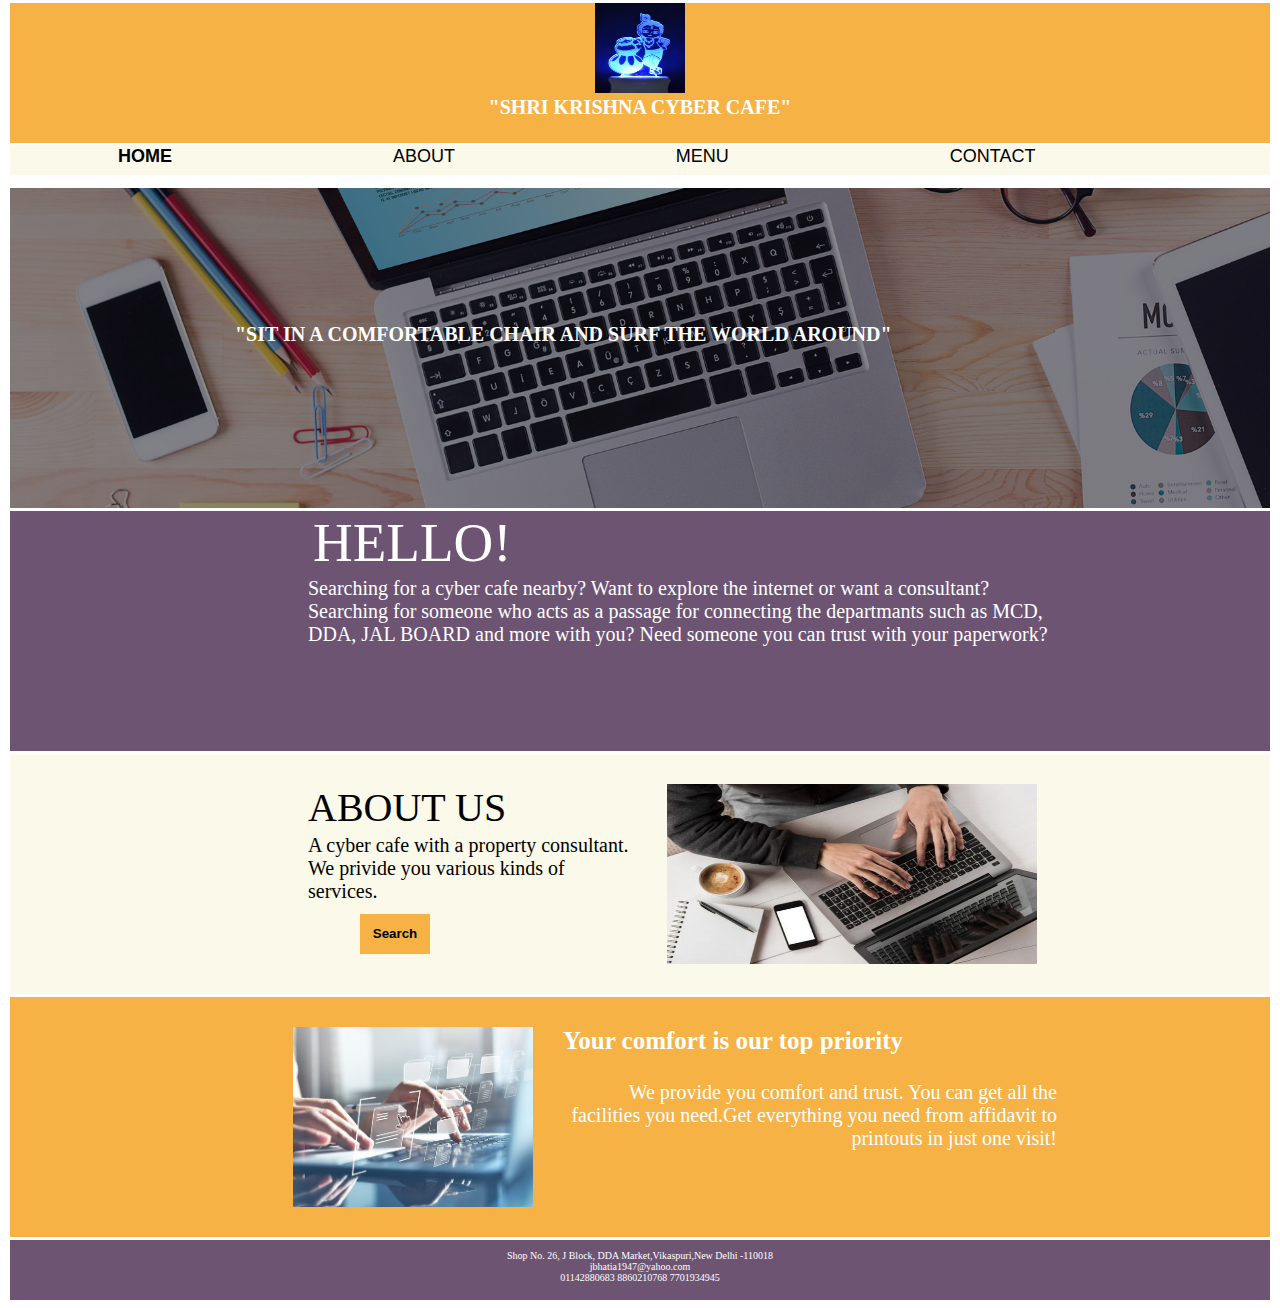
<file: index.html>
<!DOCTYPE html>
<head>
<link type="text/css" rel="stylesheet" href="stylesheet.css">
</head>
<body>

<div id="header1">
<p><img class="image" src="image.jpg" height="90" width="90"></p>
<h2> "SHRI KRISHNA CYBER CAFE"</h2>
</div>

<div id="nav">
<ul>
 <li> <a href="cafe.html"><b>HOME</b></a><li>
 <li> <a href="about.html">ABOUT </a><li>
 <li> <a href="menu.html">MENU</a><li>
 <li> <a href="contact.html">CONTACT</a><li>
</div>

<div id="header">
<h1> "SIT IN A COMFORTABLE CHAIR AND SURF THE WORLD AROUND"</h1>
</div>
<div id="header2">
<p class="hello">HELLO!</p><p class="para1">Searching for a cyber cafe nearby? Want to explore the internet or want a consultant? Searching for someone who acts as a passage for connecting the departmants such as MCD, DDA, JAL BOARD and more with you? Need someone you can trust with your paperwork?</p>
</div>
<div id="header3">
<p><img class="image1" src="image1.jpeg" height="180" width="370"></p>
<p class="about">ABOUT US</p>
<p class="para2"> A cyber cafe with a property consultant. We privide you various kinds of services.</p>
<a href="about.html"><input type="Submit" id="submit" size="45" value="Search"></a>
</div>
<div id="header4">
<p><img class="image2" src="image2.jpeg" height="180" width="240"></p>

<p class="priority">Your comfort is our top priority</p>
<p class="para3"><br> We provide you comfort and trust. You can get all the facilities you need.Get everything you need from affidavit to printouts in just one visit!  </p>
</div>

<div id="header6">
<p class="para5">Shop No. 26, J Block, DDA Market,Vikaspuri,New Delhi -110018 <br> jbhatia1947@yahoo.com <br> 01142880683 8860210768 7701934945 <br></p>
</div>




</body>
</html>
</file>
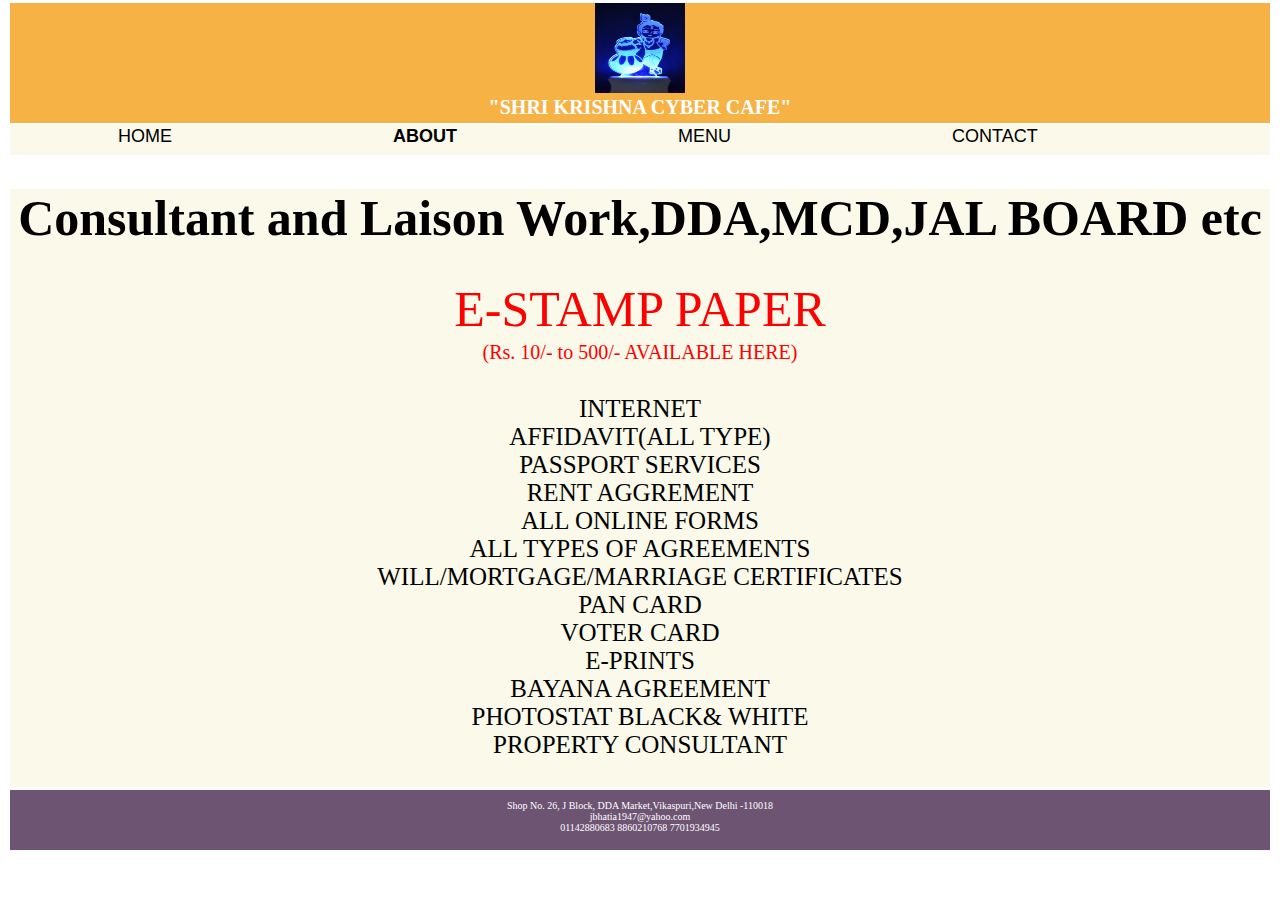
<file: about.html>
<!DOCTYPE html>
<head>
<link type="text/css" rel="stylesheet" href="stylesheet1.css">
</head>
<body>
<div id="header1">
<p><img class="image" src="image.jpg" height="90" width="90"></p>
<h2> "SHRI KRISHNA CYBER CAFE"</h2>
</div>
<div id="nav">
<ul>
 <li> <a href="index.html">HOME</a><li>
 <li> <a href="about.html"><b>ABOUT</b> </a><li>
 <li> <a href="menu.html">MENU</a><li>
 <li> <a href="contact.html">CONTACT</a><li>
</div>
<div id="header">
<h1> Consultant and Laison Work,DDA,MCD,JAL BOARD etc</h1>
<p class="para1">E-STAMP PAPER</p>
<p class="para">(Rs. 10/- to 500/- AVAILABLE HERE)<br></p>
<div id="nav1">
<ul>
 <li> <br>INTERNET<li>
 <li> AFFIDAVIT(ALL TYPE)<li>
 <li> PASSPORT SERVICES<li>
 <li> RENT AGGREMENT<li>
 <li> ALL ONLINE FORMS<li>
 <li> ALL TYPES OF AGREEMENTS<li>
 <li> WILL/MORTGAGE/MARRIAGE CERTIFICATES<li>
 <li> PAN  CARD<li>
 <li> VOTER CARD<li>
 <li> E-PRINTS<li>
 <li> BAYANA AGREEMENT<li>
 <li> PHOTOSTAT BLACK& WHITE<li>
 <li> PROPERTY CONSULTANT<li><br>
</ul>
</div>
</div>
<div id="header6">
<p class="para5">Shop No. 26, J Block, DDA Market,Vikaspuri,New Delhi -110018 <br> jbhatia1947@yahoo.com <br> 01142880683 8860210768 7701934945 <br></p>
</div>




</body>
</html>
</file>
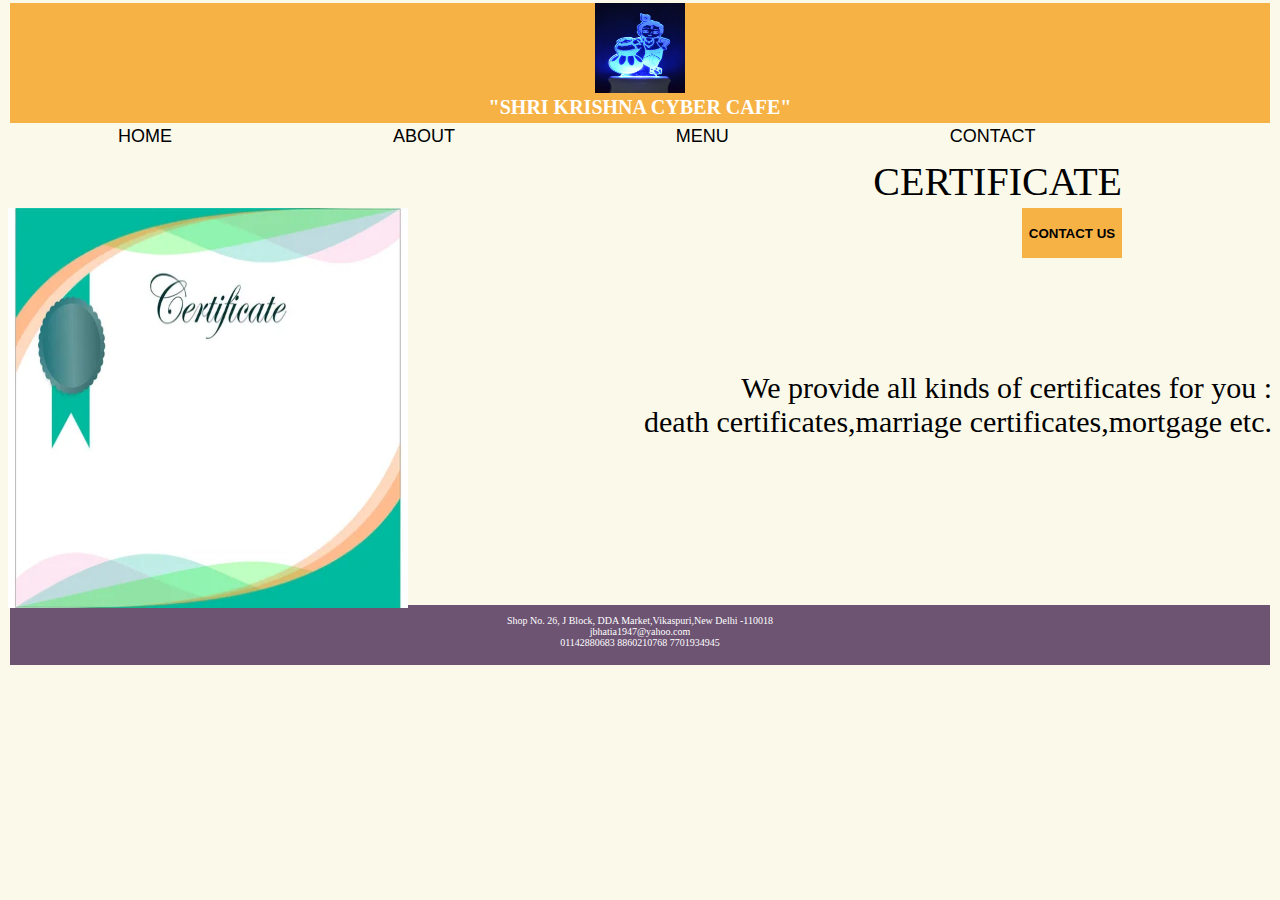
<file: certificate.html>
<!DOCTYPE html>
<head>
<link type="text/css" rel="stylesheet" href="stylesheet5.css">
</head>
<body>

<div id="header1">
<p><img class="image" src="image.jpg" height="90" width="90"></p>
<h2> "SHRI KRISHNA CYBER CAFE"</h2>
</div>

<div id="nav">
<ul>
 <li> <a href="index.html">HOME</a><li>
 <li> <a href="about.html">ABOUT </a><li>
 <li> <a href="menu.html">MENU</a><li>
 <li> <a href="contact.html">CONTACT</a><li>
</div>
<p id="p">CERTIFICATE</p>


<img class="img" src="certificate.jpeg"></a>
<a href="contact.html"><input type="Submit" id="submit" size="45" value="CONTACT US"></a>
<br><br><br><br>
<p id="p1">We provide all kinds of certificates for you :<br>death certificates,marriage certificates,mortgage etc.</p>
<br><br><br><br>


<div id="header6">
<p class="para5">Shop No. 26, J Block, DDA Market,Vikaspuri,New Delhi -110018 <br> jbhatia1947@yahoo.com <br> 01142880683 8860210768 7701934945 <br></p>
</div>

</body>
</file>
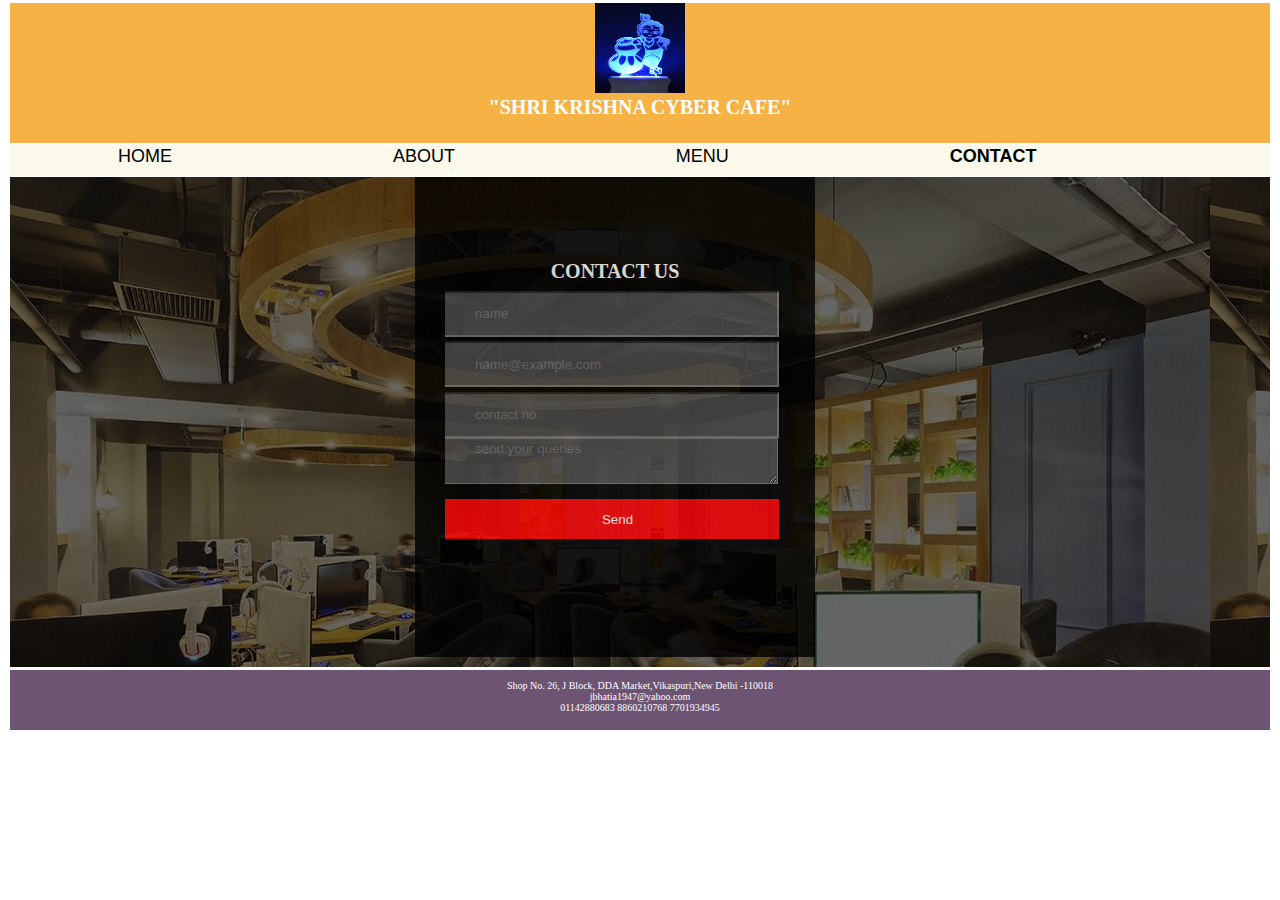
<file: contact.html>
<!DOCTYPE html>
<head>
<link type="text/css" rel="stylesheet" href="stylesheet3.css">
</head>
<body>

<div id="header1">
<p><img class="image" src="image.jpg" height="90" width="90"></p>
<h2> "SHRI KRISHNA CYBER CAFE"</h2>
</div>

<div id="nav">
<ul>
 <li> <a href="index.html">HOME</a><li>
 <li> <a href="about.html">ABOUT </a><li>
 <li> <a href="menu.html">MENU</a><li>
 <li> <a href="contact.html"><b>CONTACT</b></a><li>
</div>
<div id="header7">
<div id="box1">
<br><br><h2>CONTACT US</h2>
<form action="https://api.web3forms.com/submit" method="POST">

    <input type="hidden" name="access_key" value="f686d593-a8ee-40aa-8c53-be43dd53fc3a">

    <input type="text" name="name" id="name" placeholder="name" required>
    <input type="email" id="email"  name="email" placeholder="name@example.com" required>
    <input type="phone number" id="number" min="0" max="10" placeholder="contact no." required><br>
    <textarea name="message" id="name"  placeholder="send your queries" required></textarea>
    <button type="submit"id="submit" value="SEND">Send</button>

</form>


</div>
</div>
<div id="header6">
<p class="para5">Shop No. 26, J Block, DDA Market,Vikaspuri,New Delhi -110018 <br> jbhatia1947@yahoo.com <br> 01142880683 8860210768 7701934945 <br></p>
</div>
</body>
</file>
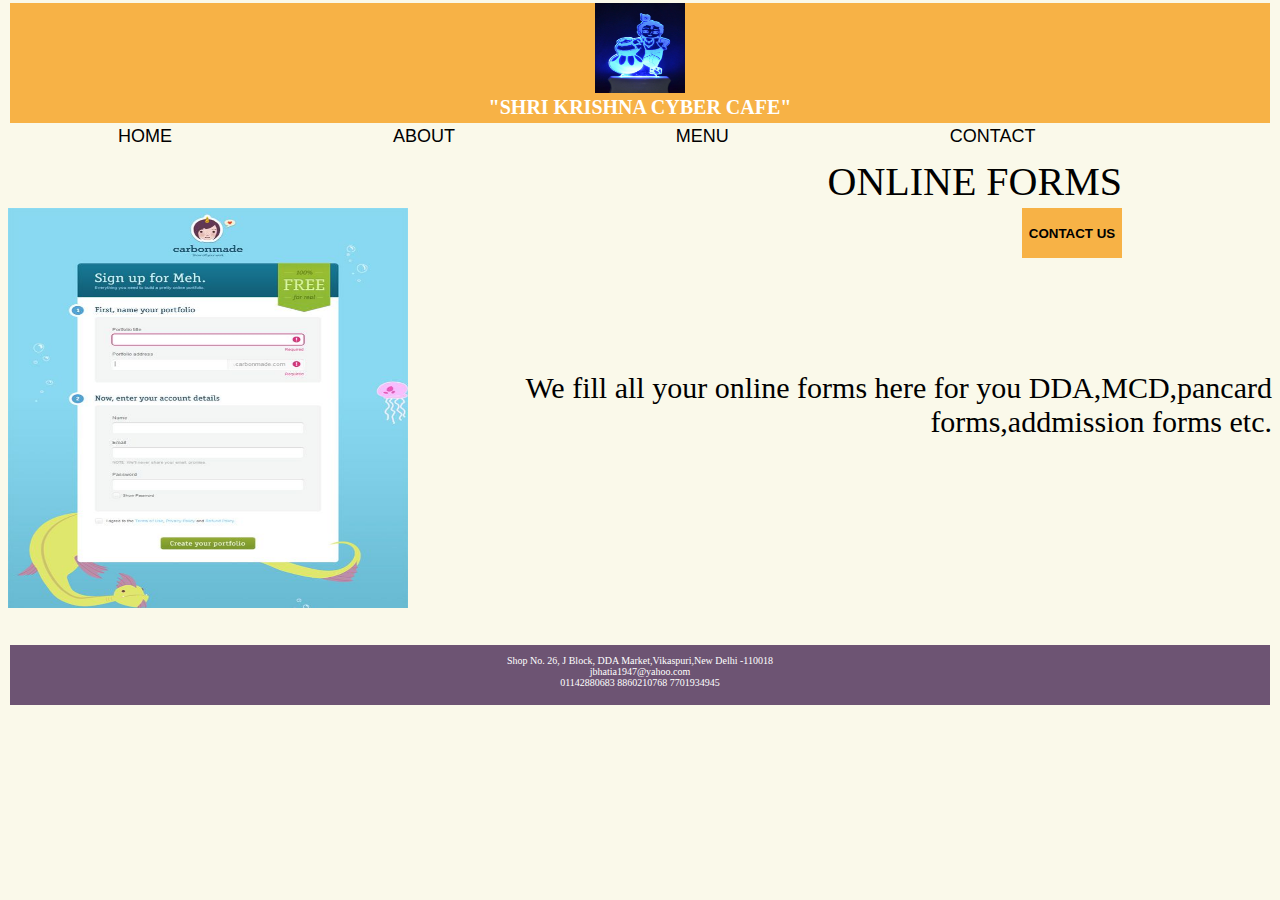
<file: form.html>
<!DOCTYPE html>
<head>
<link type="text/css" rel="stylesheet" href="stylesheet5.css">
</head>
<body>

<div id="header1">
<p><img class="image" src="image.jpg" height="90" width="90"></p>
<h2> "SHRI KRISHNA CYBER CAFE"</h2>
</div>

<div id="nav">
<ul>
 <li> <a href="index.html">HOME</a><li>
 <li> <a href="about.html">ABOUT </a><li>
 <li> <a href="menu.html">MENU</a><li>
 <li> <a href="contact.html">CONTACT</a><li>
</div>
<p id="p">ONLINE FORMS</p>
<img class="img" src="online-forms.jpeg"></a>
<a href="contact.html"><input type="Submit" id="submit" size="45" value="CONTACT US"></a>
<br><br><br><br>
<p id="p1">We fill all your online forms here for you DDA,MCD,pancard forms,addmission forms etc. </p>


<br><br><br><br><br>



<div id="header6">
<p class="para5">Shop No. 26, J Block, DDA Market,Vikaspuri,New Delhi -110018 <br> jbhatia1947@yahoo.com <br> 01142880683 8860210768 7701934945 <br></p>
</div>

</body>
</file>
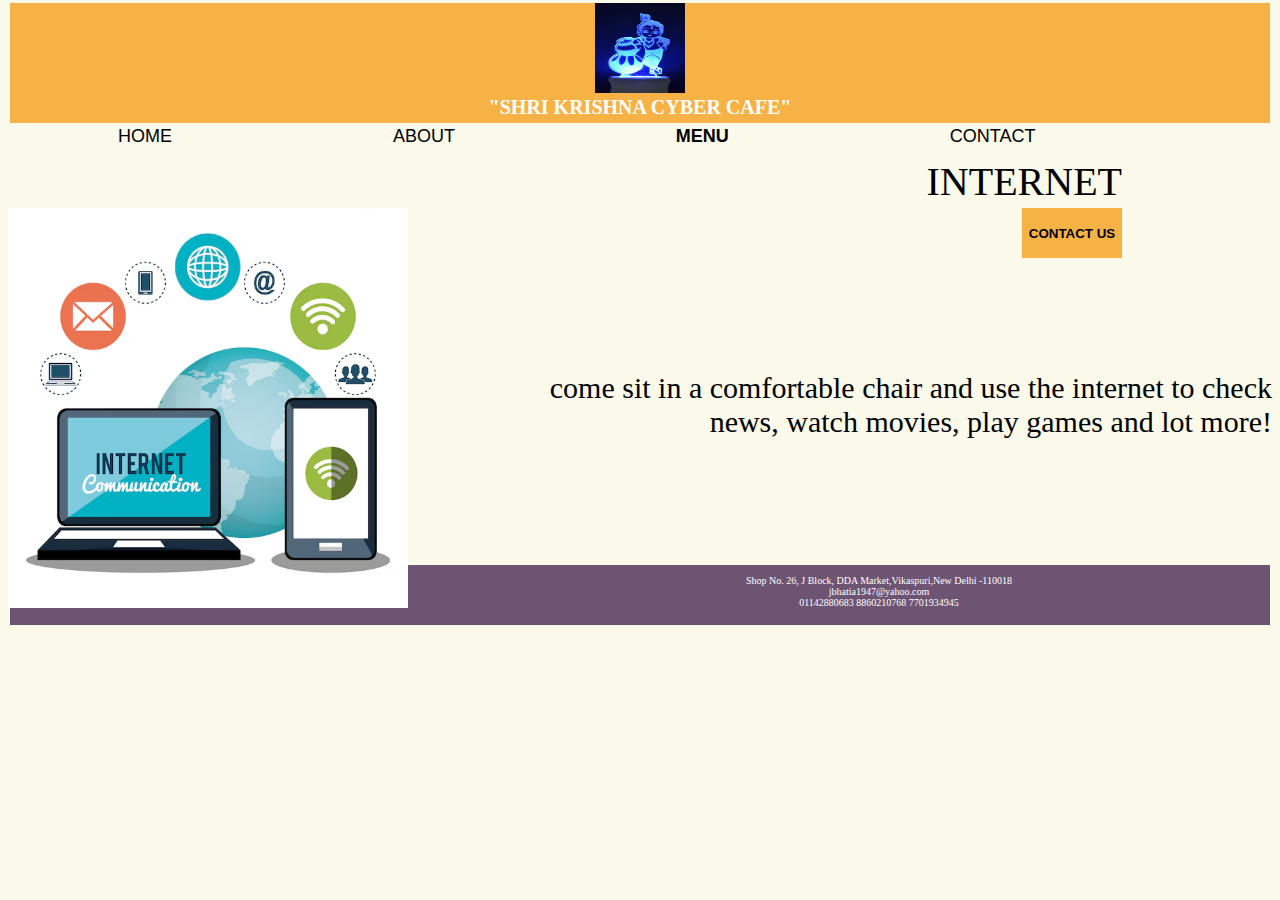
<file: internet.html>
<!DOCTYPE html>
<head>
<link type="text/css" rel="stylesheet" href="stylesheet5.css">
</head>
<body>

<div id="header1">
<p><img class="image" src="image.jpg" height="90" width="90"></p>
<h2> "SHRI KRISHNA CYBER CAFE"</h2>
</div>

<div id="nav">
<ul>
 <li> <a href="index.html">HOME</a><li>
 <li> <a href="about.html">ABOUT </a><li>
 <li> <a href="menu.html"><b>MENU</b></a><li>
 <li> <a href="contact.html">CONTACT</a><li>
</div>
<p id="p">INTERNET</p>

<img class="img" src="internet1.jpeg"></a>
<a href="contact.html"><input type="Submit" id="submit" size="45" value="CONTACT US"></a>
<br><br><br><br>
<p id="p1"> come sit in a comfortable chair and use the internet to check news, watch movies, play games and lot more!  </p>

<br><br><br>

<div id="header6">
<p class="para5">Shop No. 26, J Block, DDA Market,Vikaspuri,New Delhi -110018 <br> jbhatia1947@yahoo.com <br> 01142880683 8860210768 7701934945 <br></p>
</div>

</body>
</file>
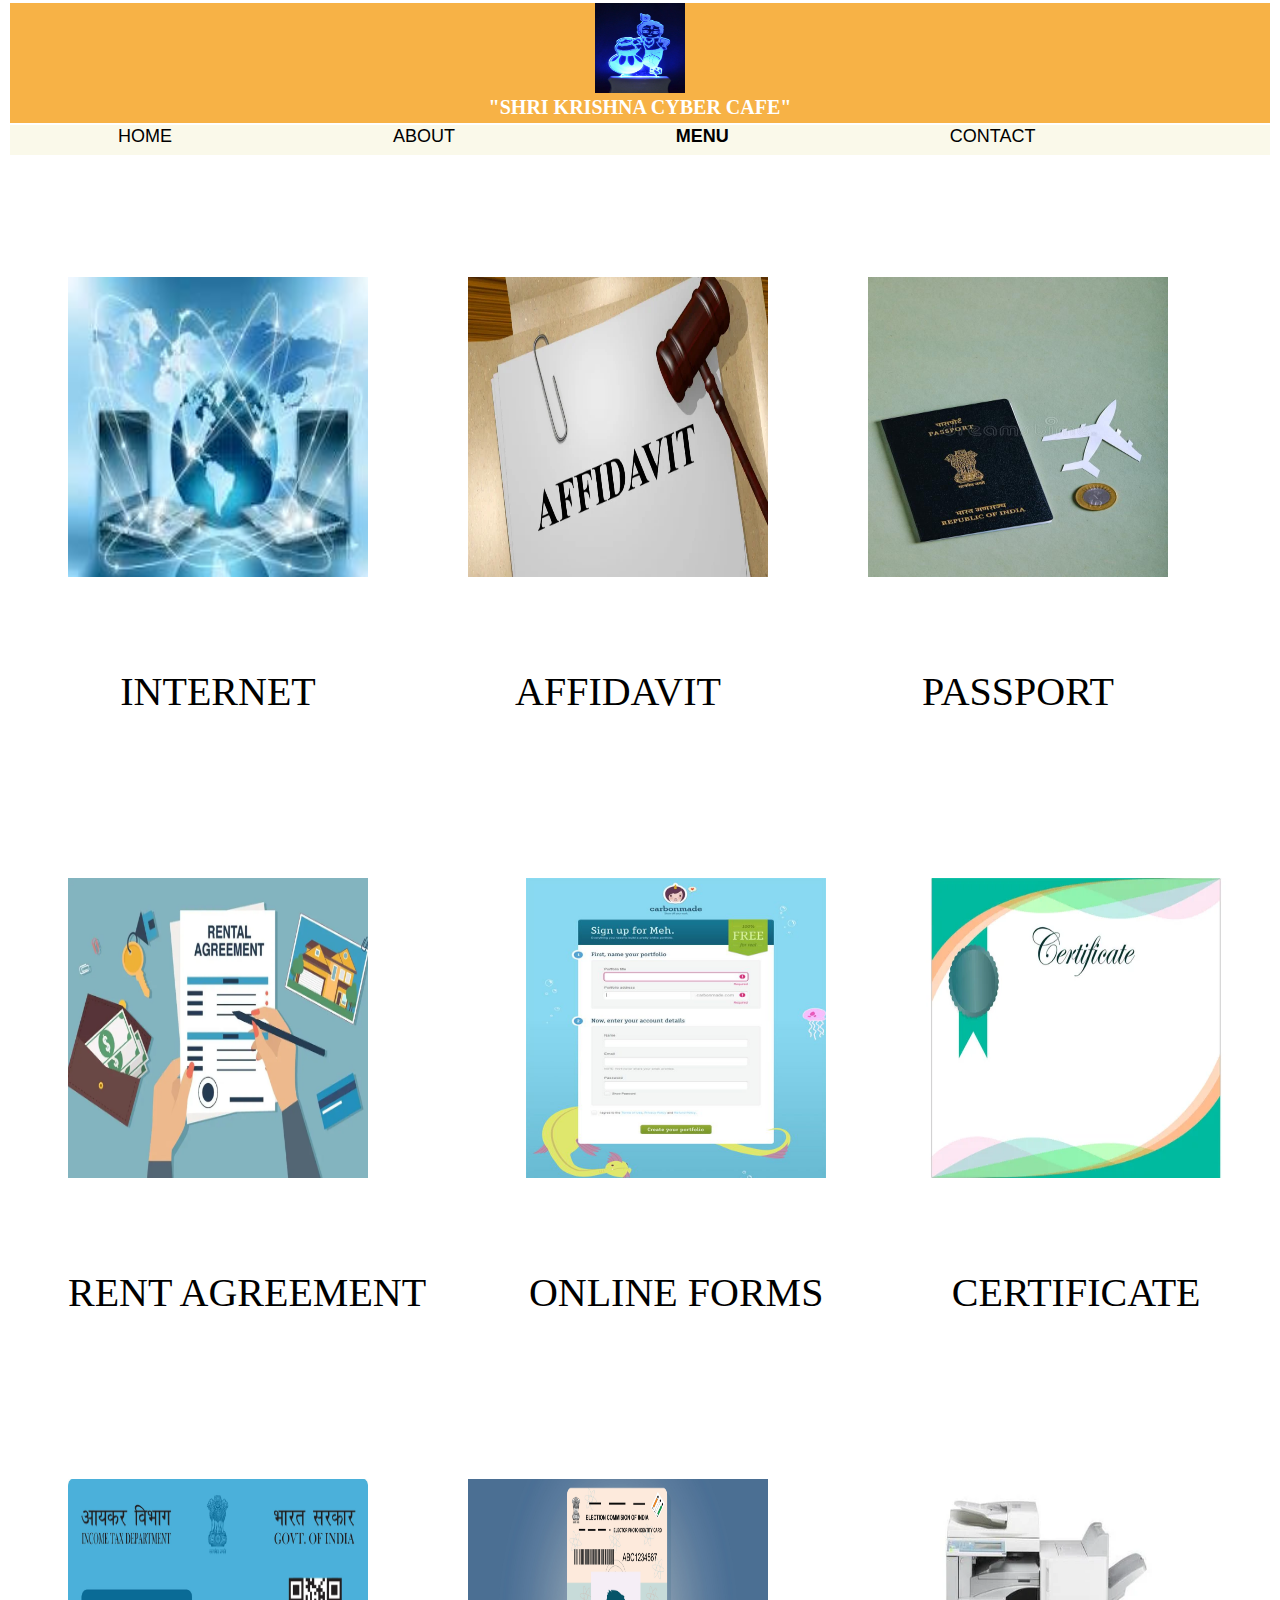
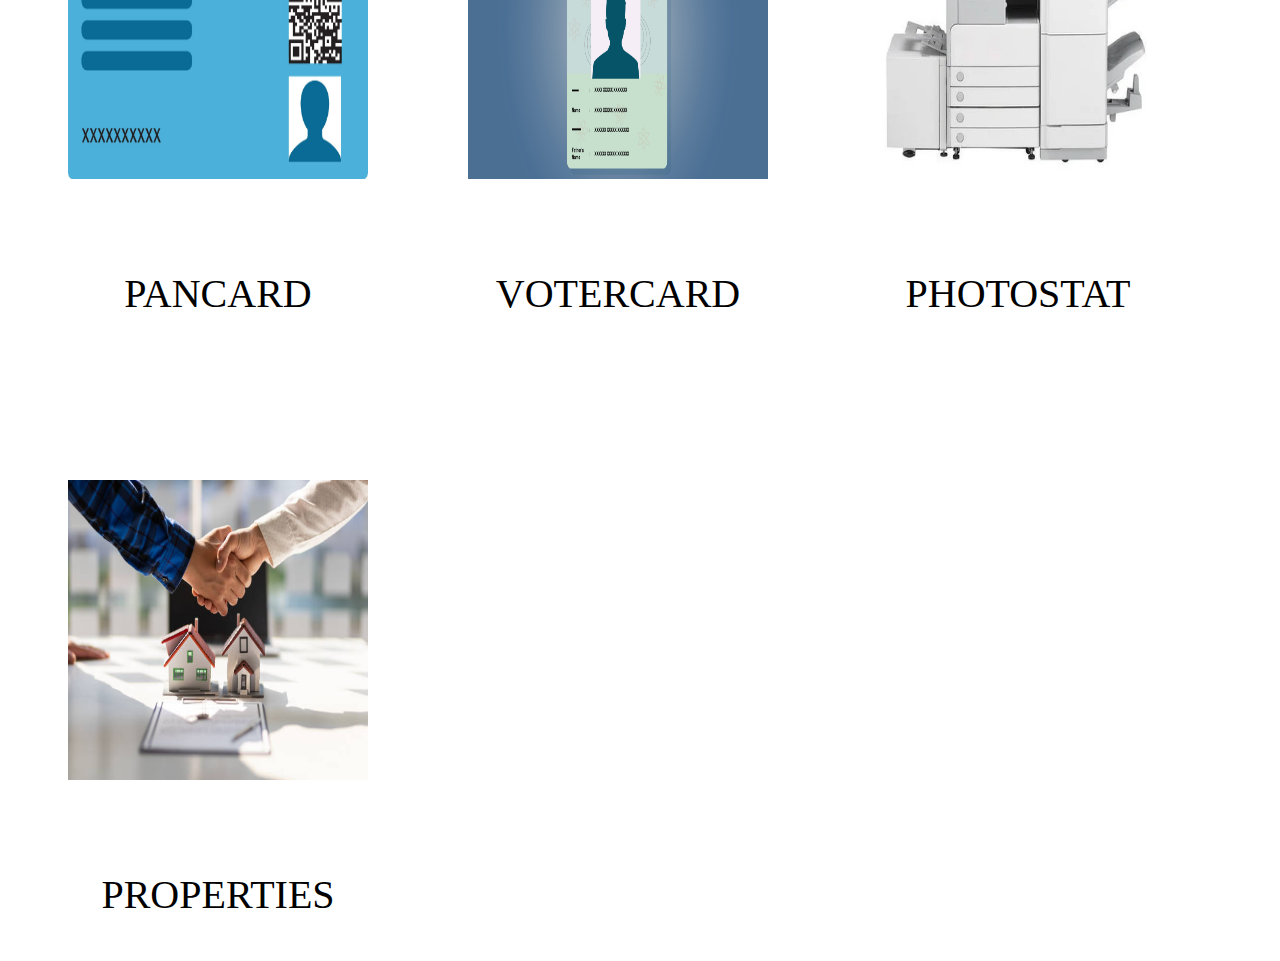
<file: menu.html>
<!DOCTYPE html>
<head>
<link type="text/css" rel="stylesheet" href="stylesheet4.css">
</head>
<body>

<div id="header1">
<p><img class="image" src="image.jpg" height="90" width="90"></p>
<h2> "SHRI KRISHNA CYBER CAFE"</h2>
</div>

<div id="nav">
<ul>
 <li> <a href="index.html">HOME</a><li>
 <li> <a href="about.html">ABOUT </a><li>
 <li> <a href="menu.html"><b>MENU</b></a><li>
 <li> <a href="contact.html">CONTACT</a><li>
</div>

<div class="profile">
<label class="p">
<input type="radio">
<div class="radio">
<a href="internet.html"><img class="img" src="internet.jpeg"></a>
<p id="p">INTERNET</p>
</div>
</input>
</label>
</div>

<div class="profile">
<label class="p">
<input type="radio">
<div class="radio">
<a href="Affidavit.html"><img class="img" src="Affidavit.jpeg"></a>
<p id="p">AFFIDAVIT</p>
</div>
</input>
</label>
</div>

<div class="profile">
<label class="p">
<input type="radio">
<div class="radio">
<a href="passport.html"><img class="img" src="passport.jpeg"></a>
<p id="p">PASSPORT</p>
</label>
</div>
</input>
</div>

<div class="profile">
<label class="p">
<input type="radio">
<div class="radio">
<a href="rent-agreement.html"><img class="img" src="rent-agreement.jpeg"></a>
<p id="p">RENT AGREEMENT</p>
</div>
</input>
</label>
</div>

<div class="profile">
<label class="p">
<input type="radio">
<div class="radio">
<a href="form.html"><img class="img" src="online-forms.jpeg"></a>
<p id="p">ONLINE FORMS</p>
</div>
</input>
</label>
</div>

<div class="profile">
<label class="p">
<input type="radio">
<div class="radio">
<a href="certificate.html"><img class="img" src="certificate.jpeg"></a>
<p id="p">CERTIFICATE</p>
</label>
</div>
</input>
</div>

<div class="profile">
<label class="p">
<input type="radio">
<div class="radio">
<a href="pancard.html"><img class="img" src="pancard.jpeg"></a>
<p id="p">PANCARD</p>
</label>
</div>
</input>
</div>

<div class="profile">
<label class="p">
<input type="radio">
<div class="radio">
<a href="votercard.html"><img class="img" src="votercard.jpeg"></a>
<p id="p">VOTERCARD</p>
</div>
</input>
</label>
</div>

<div class="profile">
<label class="p">
<input type="radio">
<div class="radio">
<a href="photostat.html"><img class="img" src="photostat.jpeg"></a>
<p id="p">PHOTOSTAT</p>
</div>
</input>
</label>
</div>

<div class="profile">
<label class="p">
<input type="radio">
<div class="radio">
<a href="property.html"><img class="img" src="property.jpeg"></a>
<p id="p">PROPERTIES</p>
</label>
</div>
</input>
</div>



</body>
</html>
</file>
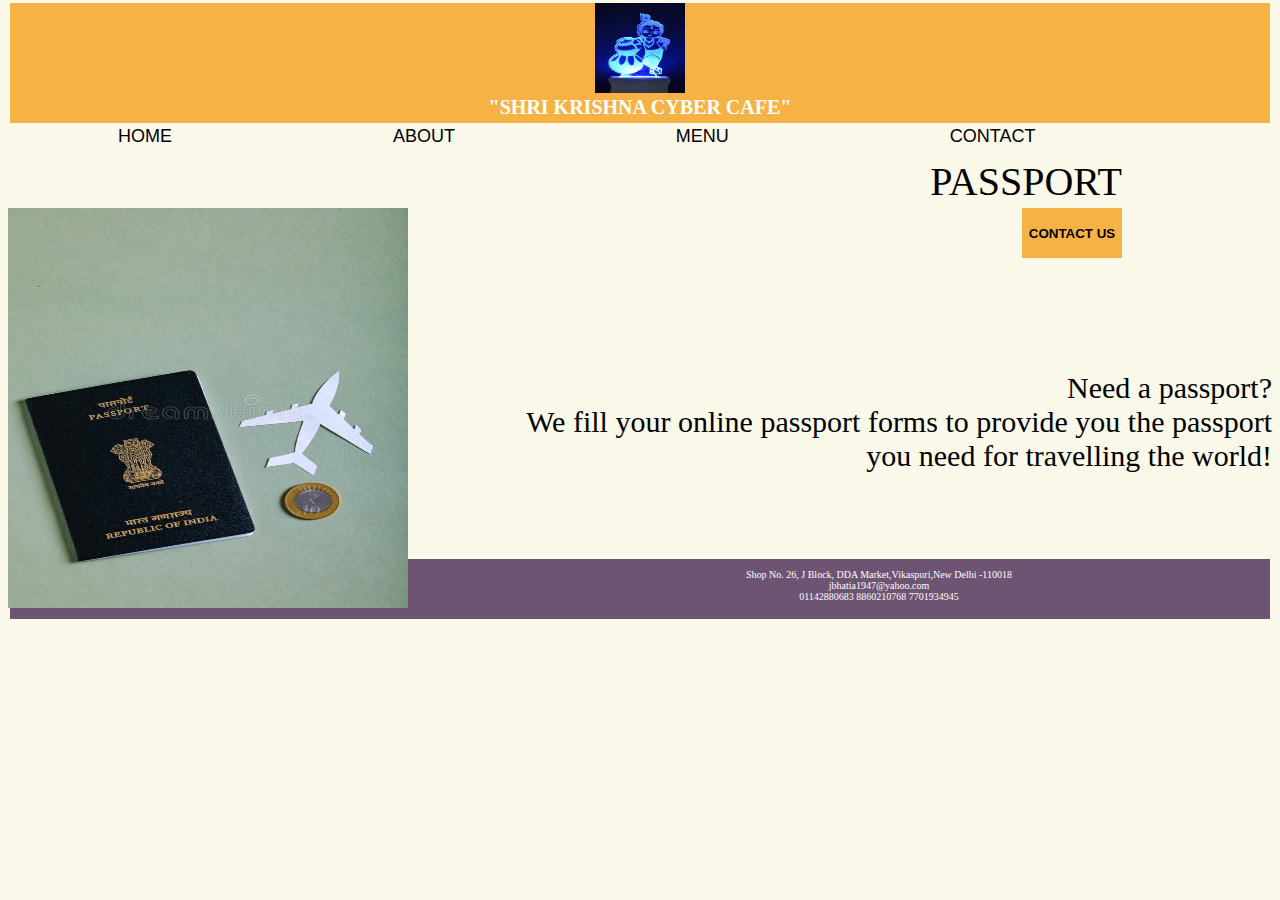
<file: passport.html>
<!DOCTYPE html>
<head>
<link type="text/css" rel="stylesheet" href="stylesheet5.css">
</head>
<body>

<div id="header1">
<p><img class="image" src="image.jpg" height="90" width="90"></p>
<h2> "SHRI KRISHNA CYBER CAFE"</h2>
</div>

<div id="nav">
<ul>
 <li> <a href="index.html">HOME</a><li>
 <li> <a href="about.html">ABOUT </a><li>
 <li> <a href="menu.html">MENU</a><li>
 <li> <a href="contact.html">CONTACT</a><li>
</div>
<p id="p">PASSPORT</p>


<img class="img" src="passport.jpeg"></a>
<a href="contact.html"><input type="Submit" id="submit" size="45" value="CONTACT US"></a>
<br><br><br><br>
<p id="p1">Need a passport? <br>We fill your online passport forms to provide you the passport you need for travelling the world!</p>
<br><br>



<div id="header6">
<p class="para5">Shop No. 26, J Block, DDA Market,Vikaspuri,New Delhi -110018 <br> jbhatia1947@yahoo.com <br> 01142880683 8860210768 7701934945 <br></p>
</div>

</body>
</file>
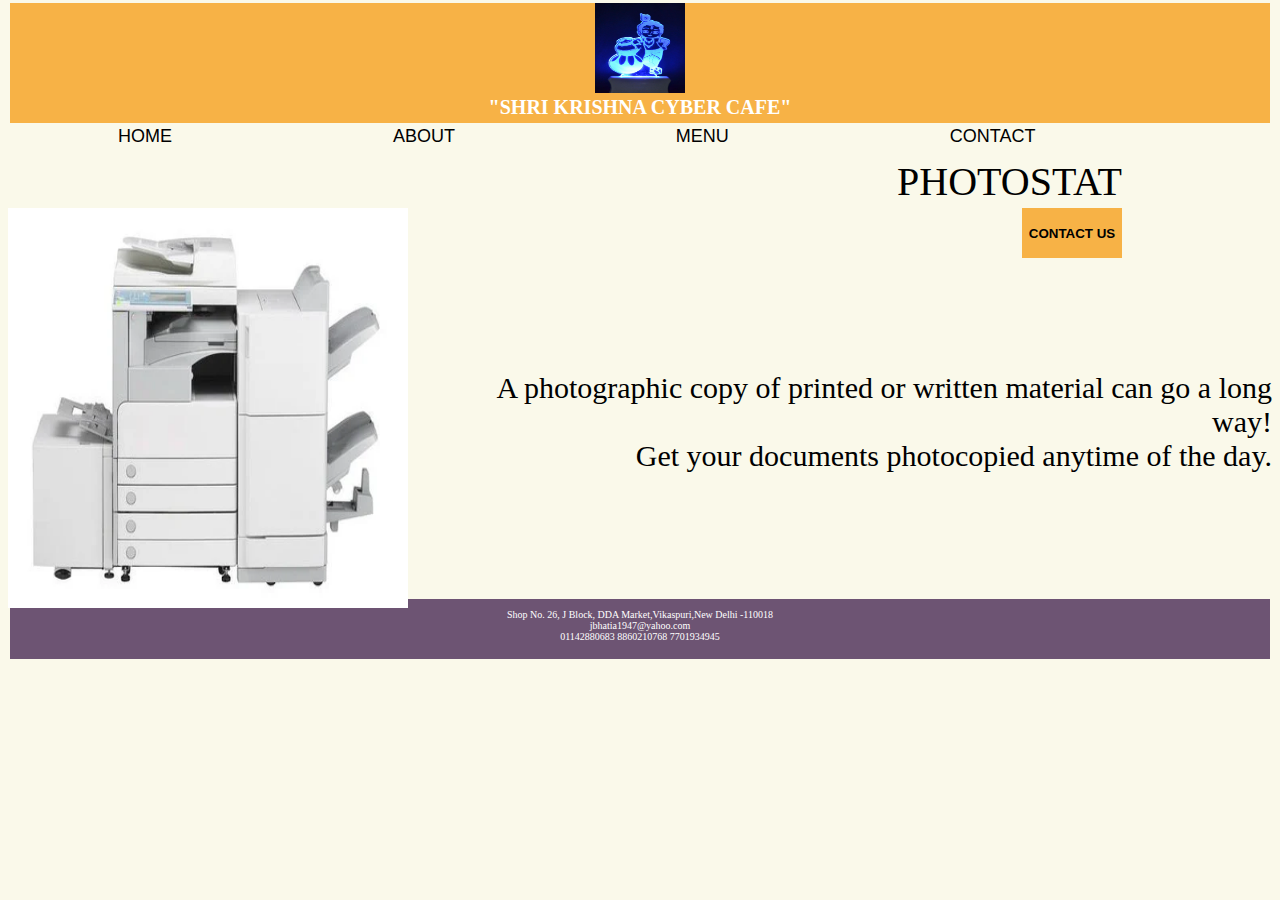
<file: photostat.html>
<!DOCTYPE html>
<head>
<link type="text/css" rel="stylesheet" href="stylesheet5.css">
</head>
<body>

<div id="header1">
<p><img class="image" src="image.jpg" height="90" width="90"></p>
<h2> "SHRI KRISHNA CYBER CAFE"</h2>
</div>

<div id="nav">
<ul>
 <li> <a href="index.html">HOME</a><li>
 <li> <a href="about.html">ABOUT </a><li>
 <li> <a href="menu.html">MENU</a><li>
 <li> <a href="contact.html">CONTACT</a><li>
</div>
<p id="p">PHOTOSTAT</p>
<p id="p1"></p>

<img class="img" src="photostat.jpeg"></a>

<a href="contact.html"><input type="Submit" id="submit" size="45" value="CONTACT US"></a>
<br><br><br><br>
<p id="p1">A photographic copy of printed or written material can go a long way!<br>Get your documents photocopied anytime of the day. </p>
<br><br><br>


<div id="header6">
<p class="para5">Shop No. 26, J Block, DDA Market,Vikaspuri,New Delhi -110018 <br> jbhatia1947@yahoo.com <br> 01142880683 8860210768 7701934945 <br></p>
</div>

</body>
</file>
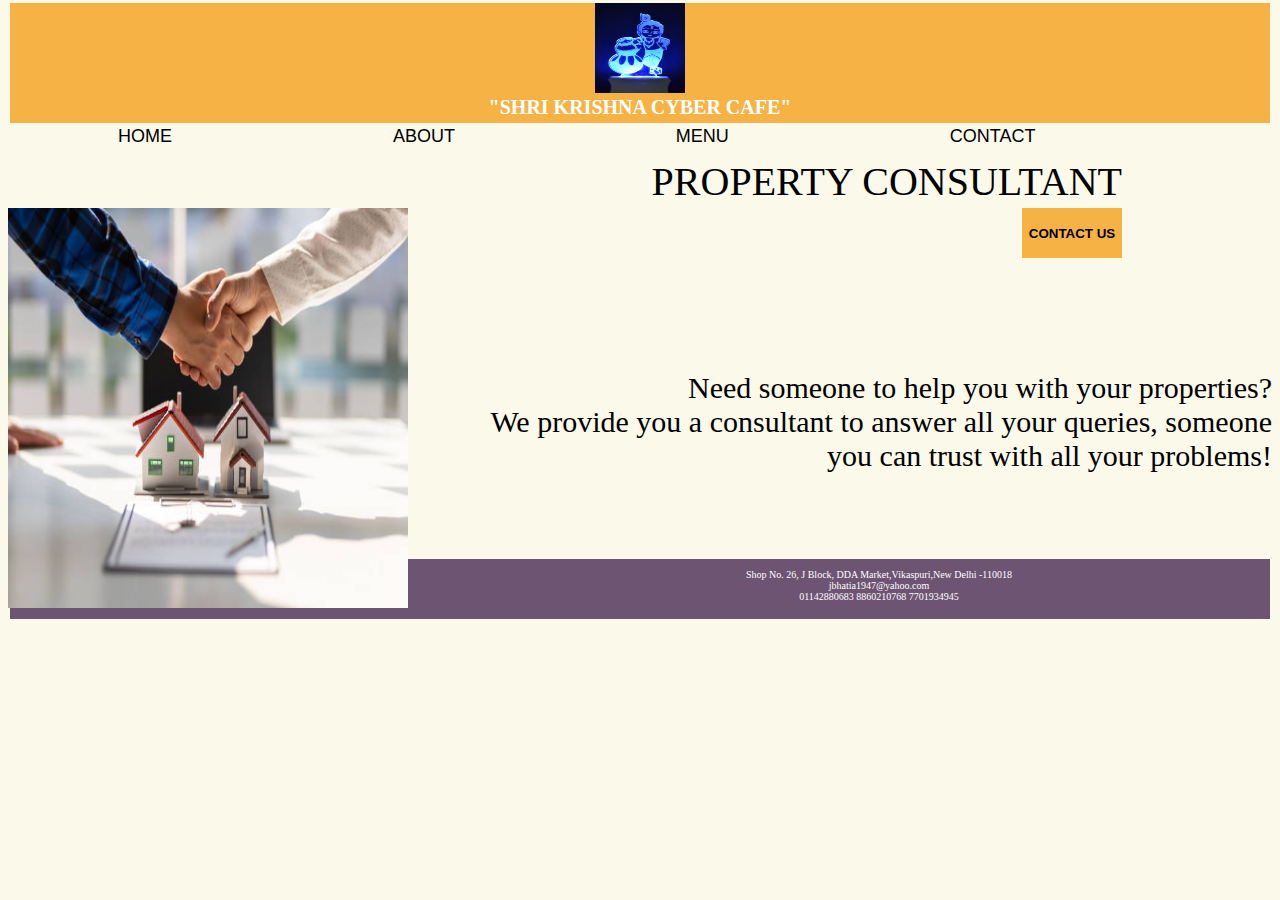
<file: property.html>
<!DOCTYPE html>
<head>
<link type="text/css" rel="stylesheet" href="stylesheet5.css">
</head>
<body>

<div id="header1">
<p><img class="image" src="image.jpg" height="90" width="90"></p>
<h2> "SHRI KRISHNA CYBER CAFE"</h2>
</div>

<div id="nav">
<ul>
 <li> <a href="index.html">HOME</a><li>
 <li> <a href="about.html">ABOUT </a><li>
 <li> <a href="menu.html">MENU</a><li>
 <li> <a href="contact.html">CONTACT</a><li>
</div>
<p id="p">PROPERTY CONSULTANT</p>
<p id="p1"></p>

<img class="img" src="property.jpeg"></a>
<a href="contact.html"><input type="Submit" id="submit" size="45" value="CONTACT US"></a>
<br><br><br><br>
<p id="p1">Need someone to help you with your properties? <br>We provide you a consultant to answer all your queries, someone you can trust with all your problems!</p>
<br><br>


<div id="header6">
<p class="para5">Shop No. 26, J Block, DDA Market,Vikaspuri,New Delhi -110018 <br> jbhatia1947@yahoo.com <br> 01142880683 8860210768 7701934945 <br></p>
</div>

</body>
</file>
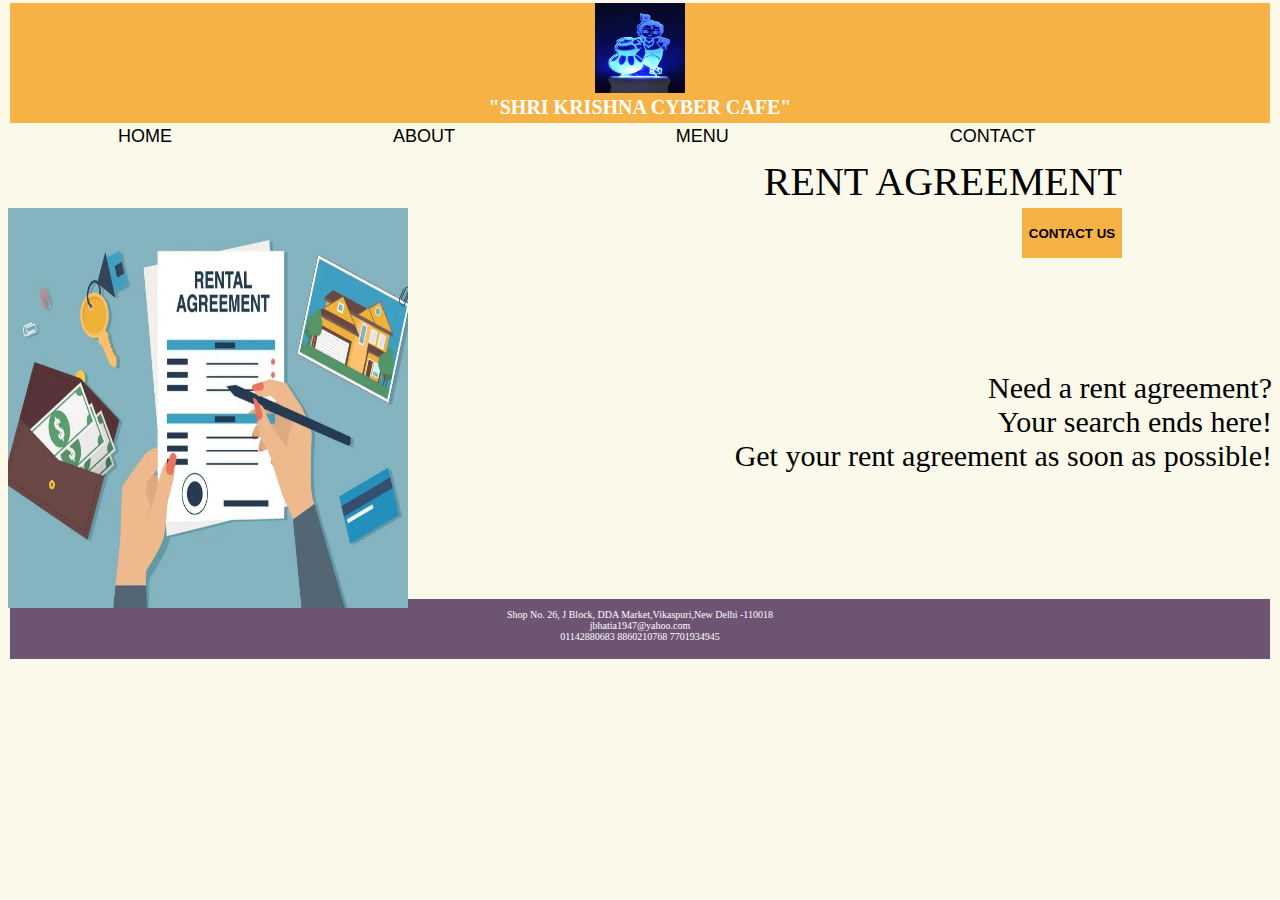
<file: rent-agreement.html>
<!DOCTYPE html>
<head>
<link type="text/css" rel="stylesheet" href="stylesheet5.css">
</head>
<body>

<div id="header1">
<p><img class="image" src="image.jpg" height="90" width="90"></p>
<h2> "SHRI KRISHNA CYBER CAFE"</h2>
</div>

<div id="nav">
<ul>
 <li> <a href="index.html">HOME</a><li>
 <li> <a href="about.html">ABOUT </a><li>
 <li> <a href="menu.html">MENU</a><li>
 <li> <a href="contact.html">CONTACT</a><li>
</div>
<p id="p">RENT AGREEMENT</p>
<p id="p1"></p>

<img class="img" src="rent-agreement.jpeg"></a>
<a href="contact.html"><input type="Submit" id="submit" size="45" value="CONTACT US"></a>
<br><br><br><br>
<p id="p1">Need a rent agreement?<br> Your search ends here!<br>Get your rent agreement as soon as possible!</p>
<br><br><br>

<div id="header6">
<p class="para5">Shop No. 26, J Block, DDA Market,Vikaspuri,New Delhi -110018 <br> jbhatia1947@yahoo.com <br> 01142880683 8860210768 7701934945 <br></p>
</div>

</body>
</file>
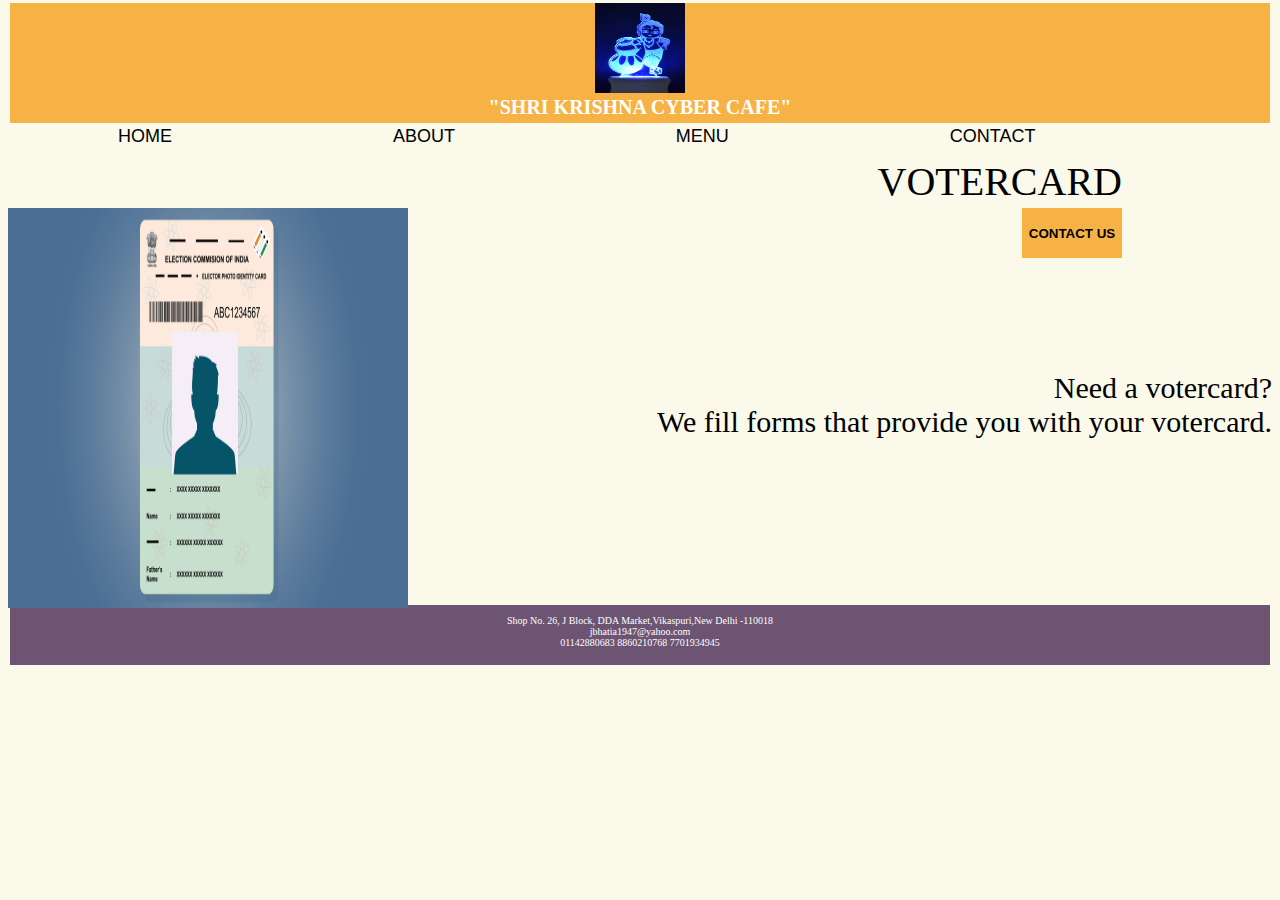
<file: votercard.html>
<!DOCTYPE html>
<head>
<link type="text/css" rel="stylesheet" href="stylesheet5.css">
</head>
<body>

<div id="header1">
<p><img class="image" src="image.jpg" height="90" width="90"></p>
<h2> "SHRI KRISHNA CYBER CAFE"</h2>
</div>

<div id="nav">
<ul>
 <li> <a href="index.html">HOME</a><li>
 <li> <a href="about.html">ABOUT </a><li>
 <li> <a href="menu.html">MENU</a><li>
 <li> <a href="contact.html">CONTACT</a><li>
</div>
<p id="p">VOTERCARD</p>
<p id="p1"></p>

<img class="img" src="votercard.jpeg"></a>
<a href="contact.html"><input type="Submit" id="submit" size="45" value="CONTACT US"></a>
<br><br><br><br>
<p id="p1">Need a votercard? <br>We fill forms that provide you with your votercard.</p>
<br><br><br><br>


<div id="header6">
<p class="para5">Shop No. 26, J Block, DDA Market,Vikaspuri,New Delhi -110018 <br> jbhatia1947@yahoo.com <br> 01142880683 8860210768 7701934945 <br></p>
</div>

</body>
</file>
<file: stylesheet.css>
#header1{
background-color:rgb(247,178,70);
margin:10px;
height:140px;
padding-bottom:0px;
margin:2px 2px 2px 2px;
}
h2{
color:white;
font-size:20px;
font-family:ARIAL BLACK;
text-align:center;
display:block;
margin:3px auto;
}

body{
font-size:35px;
font-family:helvetica,arial black;
margin-top:0px;
}
#nav{
font-style:tohama;
padding-left:50px;;
background-color:rgb(250,249,234);
height:30px;
font-size:18px;
margin:2px;
}
#nav ul{
padding:0;
margin:0;
list-style-type:none;
text-align:center;
display:inline;
}
#nav li{
display:inline;
padding:50px;
vertical-align:middle;
}
#nav a{
text-decoration:none;
padding:3px 8px 8px 8px;
color:black;
margin-top:5px;
vertical-align:middle;

}
#nav a:hover{
background-color:black;
color:rgb(249,250,217);
}
#header{
background-color:#5c755e;
height:320px;
background-image:url(cafe1.png);
margin:1px 2px 2px 2px;
}
h1{
color:white;
font-size:20px;
font-family:ARIAL BLACK;
text-align:centre;
margin-left:225px;
padding-top:135px;
}
.image{
float:center;
display:block;
margin:1px auto;

}
#header2{
background-color:rgb(109,84,115);
height:240px;
margin:2px 2px 2px 2px;
}
p{
color:white;
font-size:55px;
font-family:ARIAL BLACK;
margin:3px;
}

p.hello{
color:white;
font-size:55px;
font-family:ARIAL BLACK;
margin:3px;
padding-left:300px;
}
.image1{
float:right;
padding-right:200px;
margin:30px;
}
#header3{
background-color:rgb(250,249,234);
height:240px;
margin:2px 2px 2px 2px;
}
p.about{
color:black;
padding-left:295px;
font-size:40px;
padding-top:30px;
}
p.para1{
font-size:20px;
padding-left:295px;
color:white;
font-family:georgia;
padding-right:200px;

}
p.para2{
font-size:20px;
padding-left:295px;
color:black;
font-family:georgia;

}
#submit{
background-color:rgb(247,178,70);
color:black;
height:40px;
width:70px;
margin-left:350px;
font-family:arial;
text-align:centre;
border:30px;
font-weight:bold;
}
#header4{
background-color:rgb(247,178,70);
height:240px;
margin:2px 2px 2px 2px;
}
.image2{
float:left;
padding-left:250px;
margin:30px;
}
p.priority{
color:white;
font-size:25px;
font-family:ARIAL BLACK;
margin:3px;
padding-left:295px;
padding-top:30px;
font-weight:bold;

}
p.para3{
font-size:20px;
text-align:right;
padding-right:210px;
color:white;
font-family:georgia;

}
#header6{
background-color:rgb(109,84,115);
height:60px;
margin:2px 2px 2px 2px;
}
p.para5{
font-size:10px;
text-align:center;
padding-top:10px;

}
</file>
<file: stylesheet1.css>
#header1{
background-color:rgb(247,178,70);

height:120px;

margin:3px 2px 0px 2px;
}
h2{
color:white;
font-size:20px;
font-family:ARIAL BLACK;
text-align:center;
display:block;
margin:3px auto;
}

body{
font-size:35px;
font-family:helvetica,arial black;
margin-top:0px;
}

#nav{
font-style:tohama;
padding-left:50px;;
background-color:rgb(250,249,234);
height:30px;
font-size:18px;
margin:2px;
}
#nav ul{
padding:0;
margin:0;
list-style-type:none;
text-align:center;
display:inline;
}
#nav li{
display:inline;
padding:50px;
vertical-align:middle;
}
#nav a{
text-decoration:none;
padding:3px 8px 8px 8px;
color:black;
margin-top:5px;
vertical-align:middle;

}
#nav a:hover{
background-color:black;
color:rgb(249,250,217);
}
h1{
color:black;
font-size:50px;
font-family:ARIAL BLACK;
text-align:center;
}
.image{
float:center;
display:block;
margin:1px auto;

}
p{
color:white;
font-size:55px;
font-family:ARIAL BLACK;
margin:3px;
}
.para1{
color:red;
font-size:50px;
font-family:tohama;
text-align:center;

}
.para{
color:red;
font-size:20px;
font-family:tohama;
text-align:center;
display:block;

}
#nav1 ul{
padding:0;
margin:0;
list-style-type:none;
text-align:center;
display:inline;
font-size:25px;
font-family:tohama;

}
#header6{
background-color:rgb(109,84,115);
height:60px;
margin:2px 2px 2px 2px;
}
p.para5{
font-size:10px;
text-align:center;
padding-top:10px;

}
#header{
background-color:rgb(250,249,234);

margin:3px 2px 0px 2px;
text-align:center;

}
</file>
<file: stylesheet5.css>
#header1{
background-color:rgb(247,178,70);

height:120px;

margin:3px 2px 0px 2px;
}
h2{
color:white;
font-size:20px;
font-family:ARIAL BLACK;
text-align:center;
display:block;
margin:3px auto;
}

body{
font-size:35px;
font-family:helvetica,arial black;
background-color:rgb(250,249,234);
margin-top:0px;
}
#nav{
font-style:tohama;
padding-left:50px;;
background-color:rgb(250,249,234);
height:30px;
font-size:18px;
margin:2px;
}
#nav ul{
padding:0;
margin:0;
list-style-type:none;
text-align:centre;
display:inline;
}
#nav li{
display:inline;
padding:50px;
vertical-align:middle;
}
#nav a{
text-decoration:none;
padding:3px 8px 8px 8px;
color:black;
margin-top:5px;
vertical-align:middle;

}
#nav a:hover{
background-color:black;
color:rgb(249,250,217);
}
p{
color:white;
font-size:55px;
font-family:ARIAL BLACK;
float:center;
display:block;
margin:3px auto;

}
.image{
float:center;
display:block;
margin:1px auto;
}
.img{
height:400px;
width:400px;
float:left;
padding-top:0px;
margin-right:80px;
}
#p{
color:black;
position:relative;
margin:80 80 80 80px;
font-size:40px;
text-align:right;
margin-right:150px;
}


p.about{
color:black;
font-size:40px;
margin:120px;
padding:100px;
height:70px;
width:140px;
}
#submit{
background-color:rgb(247,178,70);
color:black;
height:50px;
width:100px;
font-family:arial;
text-align:centre;
border:30px;
font-weight:bold;
margin-bottom:90px;
float:right;
margin-right:150px;

}

#header6{
background-color:rgb(109,84,115);
height:60px;
margin:2px 2px 2px 2px;
}
p.para5{
font-size:10px;
text-align:center;
padding-top:10px;

}
#p1{
text-align:right;
font-size:30px;
color:black;
}
</file>
<file: stylesheet3.css>
#header1{
background-color:rgb(247,178,70);
margin:10px;
height:140px;
padding-bottom:0px;
margin:2px 2px 2px 2px;
}
h2{
color:white;
font-size:20px;
font-family:ARIAL BLACK;
text-align:center;
display:block;
margin:3px auto;
}

body{
font-size:35px;
font-family:helvetica,arial black;
margin-top:0px;
}
#nav{
font-style:tohama;
padding-left:50px;;
background-color:rgb(250,249,234);
height:30px;
font-size:18px;
margin:2px;
}
#nav ul{
padding:0;
margin:0;
list-style-type:none;
text-align:center;
display:inline;
}
#nav li{
display:inline;
padding:50px;
vertical-align:middle;
}
#nav a{
text-decoration:none;
padding:3px 8px 8px 8px;
color:black;
margin-top:5px;
vertical-align:middle;

}
#nav a:hover{
background-color:black;
color:rgb(249,250,217);
}
p{
color:white;
font-size:55px;
font-family:ARIAL BLACK;
margin:3px;
}
.image{
float:center;
display:block;
margin:1px auto;

}
#header2{
background-color:rgb(109,84,115);
height:240px;
margin:2px 2px 2px 2px;
}


.profile{
position:relative;
width:300;
height:300;
margin-top:0px;
margin-left:20px;
box-shadow:1px white;
float:left;
padding:40px;
cursor:hand;
}
h1{
color:white;
font-size:50px;
margin:10px;
text-align:center;

}
#p{
color:white;
position:relative;
margin-left:105px;
margib-bottom:90px;
float:bottom;

}
#header7{
height:490px;
background-image:url(cafe2.jpeg);
margin:1px 2px 2px 2px;
}
#header6{
background-color:rgb(109,84,115);
height:60px;
margin:2px 2px 2px 2px;
}
p.para5{
font-size:10px;
text-align:center;
padding-top:10px;

}
#box1 {
background-color:black;
width:400px;
height:480px;
opacity:0.8;
float:auto;
margin-left:405px;
margin-bottom:20px;
}
#email{
width:300px;
padding-left:30px;
height:40px;
color:black;
border-left:30px;
font-family:arial;
margin-left:30px;
background-color:rgb(74,74,74)
}
#name{
width:300px;
padding-left:30px;
height:40px;
color:black;
border-left:30px;
font-family:arial;
margin-left:30px;
background-color:rgb(74,74,74)
}
#number{
width:300px;
padding-left:30px;
height:40px;
color:black;
border-left:30px;
font-family:arial;
margin-left:30px;
background-color:rgb(74,74,74)
}

#submit{
background-color:red;
color:white;
height:40px;
width:334px;
padding-left:17px;
margin-left:30px;
font-family:arial;
text-align:centre;
border:30px;
}
#header6{
background-color:rgb(109,84,115);
height:60px;
margin:2px 2px 2px 2px;
}
p.para5{
font-size:10px;
text-align:center;
padding-top:10px;

}
#name1{
width:300px;
padding-left:30px;
height:40px;
color:black;
border-left:30px;
font-family:arial;
margin-left:30px;
background-color:rgb(74,74,74)
margin-top:2px;
}
</file>
<file: stylesheet4.css>
#header1{
background-color:rgb(247,178,70);

height:120px;

margin:3px 2px 0px 2px;
}
h2{
color:white;
font-size:20px;
font-family:ARIAL BLACK;
text-align:center;
display:block;
margin:3px auto;
}

body{
font-size:35px;
font-family:helvetica,arial black;
margin-top:0px;

}
#nav{
font-style:tohama;
padding-left:50px;;
background-color:rgb(250,249,234);
height:30px;
font-size:18px;
margin:2px;
}
#nav ul{
padding:0;
margin:0;
list-style-type:none;
text-align:centre;
display:inline;
}
#nav li{
display:inline;
padding:50px;
vertical-align:middle;
}
#nav a{
text-decoration:none;
padding:3px 8px 8px 8px;
color:black;
margin-top:5px;
vertical-align:middle;

}
#nav a:hover{
background-color:black;
color:rgb(249,250,217);
}
p{
color:white;
font-size:55px;
font-family:ARIAL BLACK;
float:center;
display:block;
margin:3px auto;

}
.image{
float:center;
display:block;
margin:2px auto;
}
.img{
height:300px;
width:300px;
margin:20px;
margin:80px auto;
}
.p>input{
display:none;
}
.profile{
position:relative;
width:300;
height:300;
margin-top:0px;
margin-left:20px;
box-shadow:1px white;
float:left;
padding:40px;
cursor:hand;

}
h1{
color:white;
font-size:50px;
margin:10px;
text-align:center;

}
#p{
color:black;
position:relative;
margin:60 60 60 60px;
font-size:40px;
text-align:center;
}
</file>
